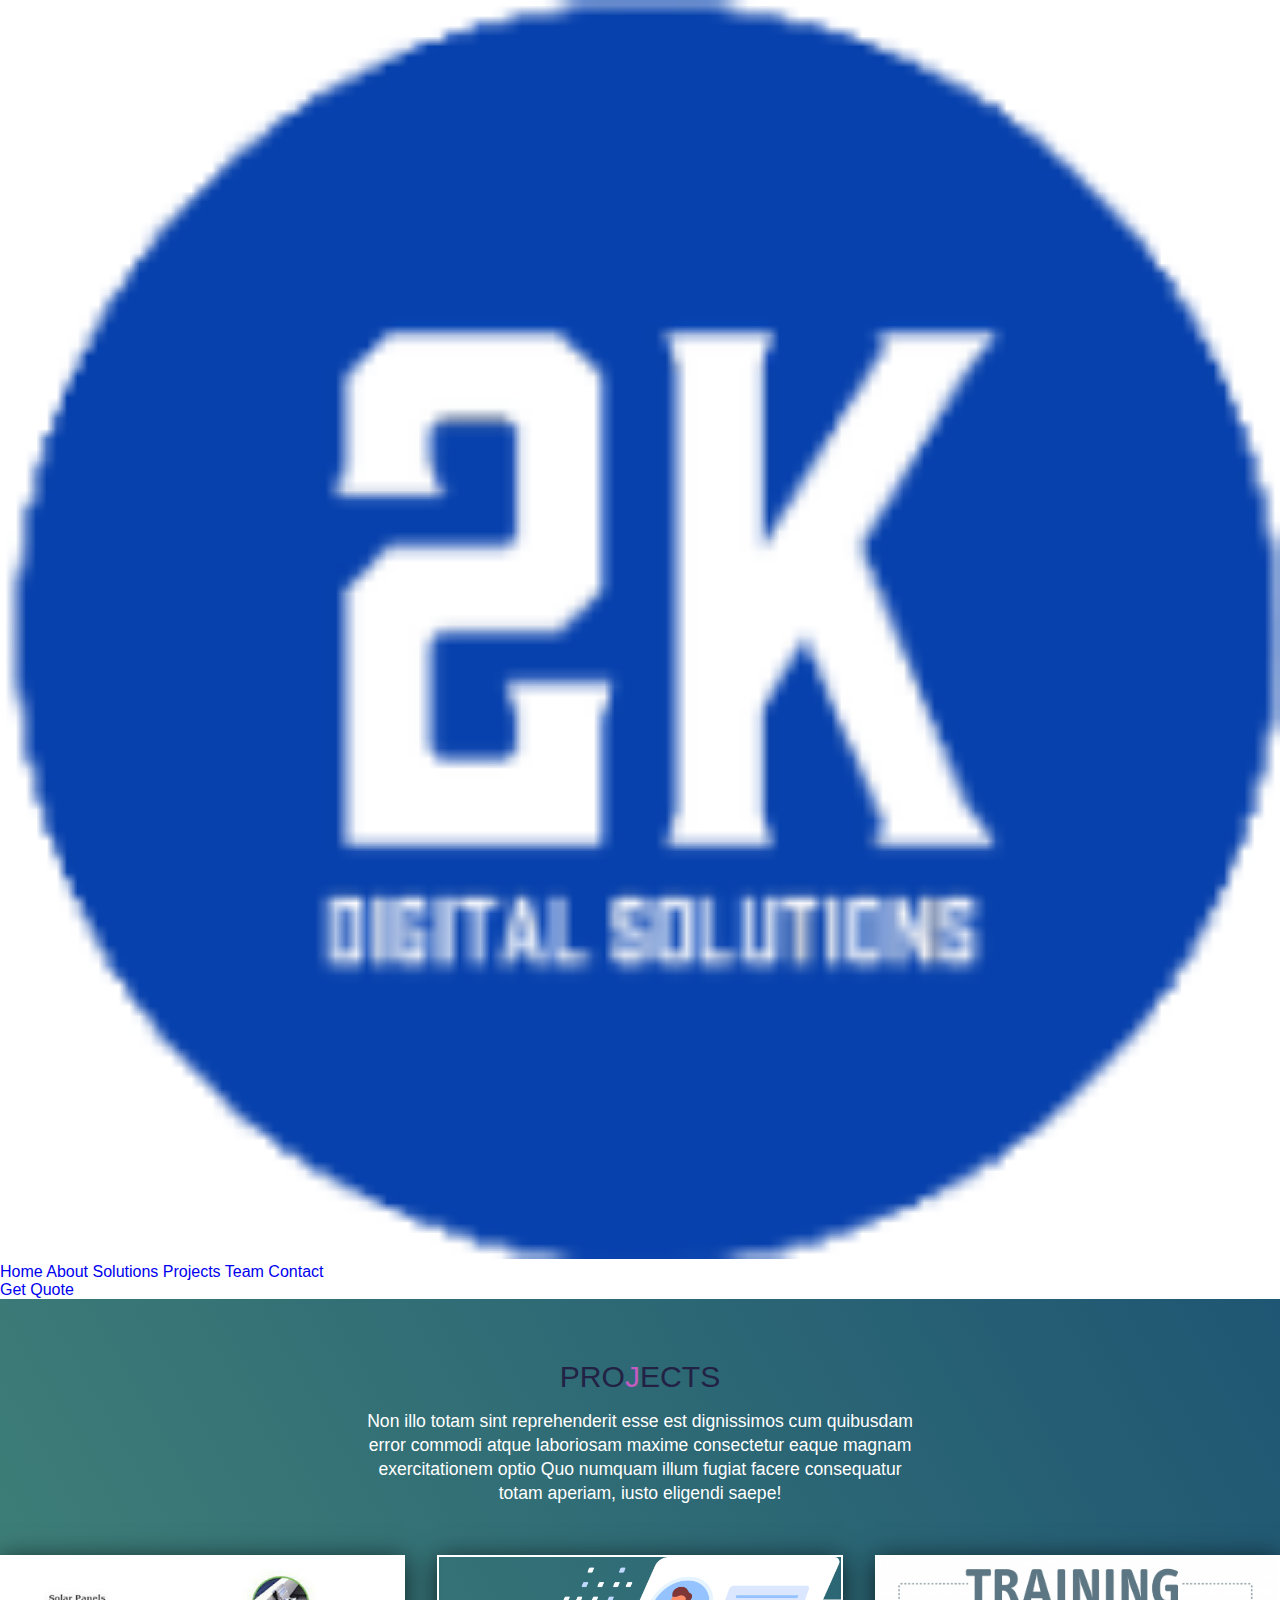
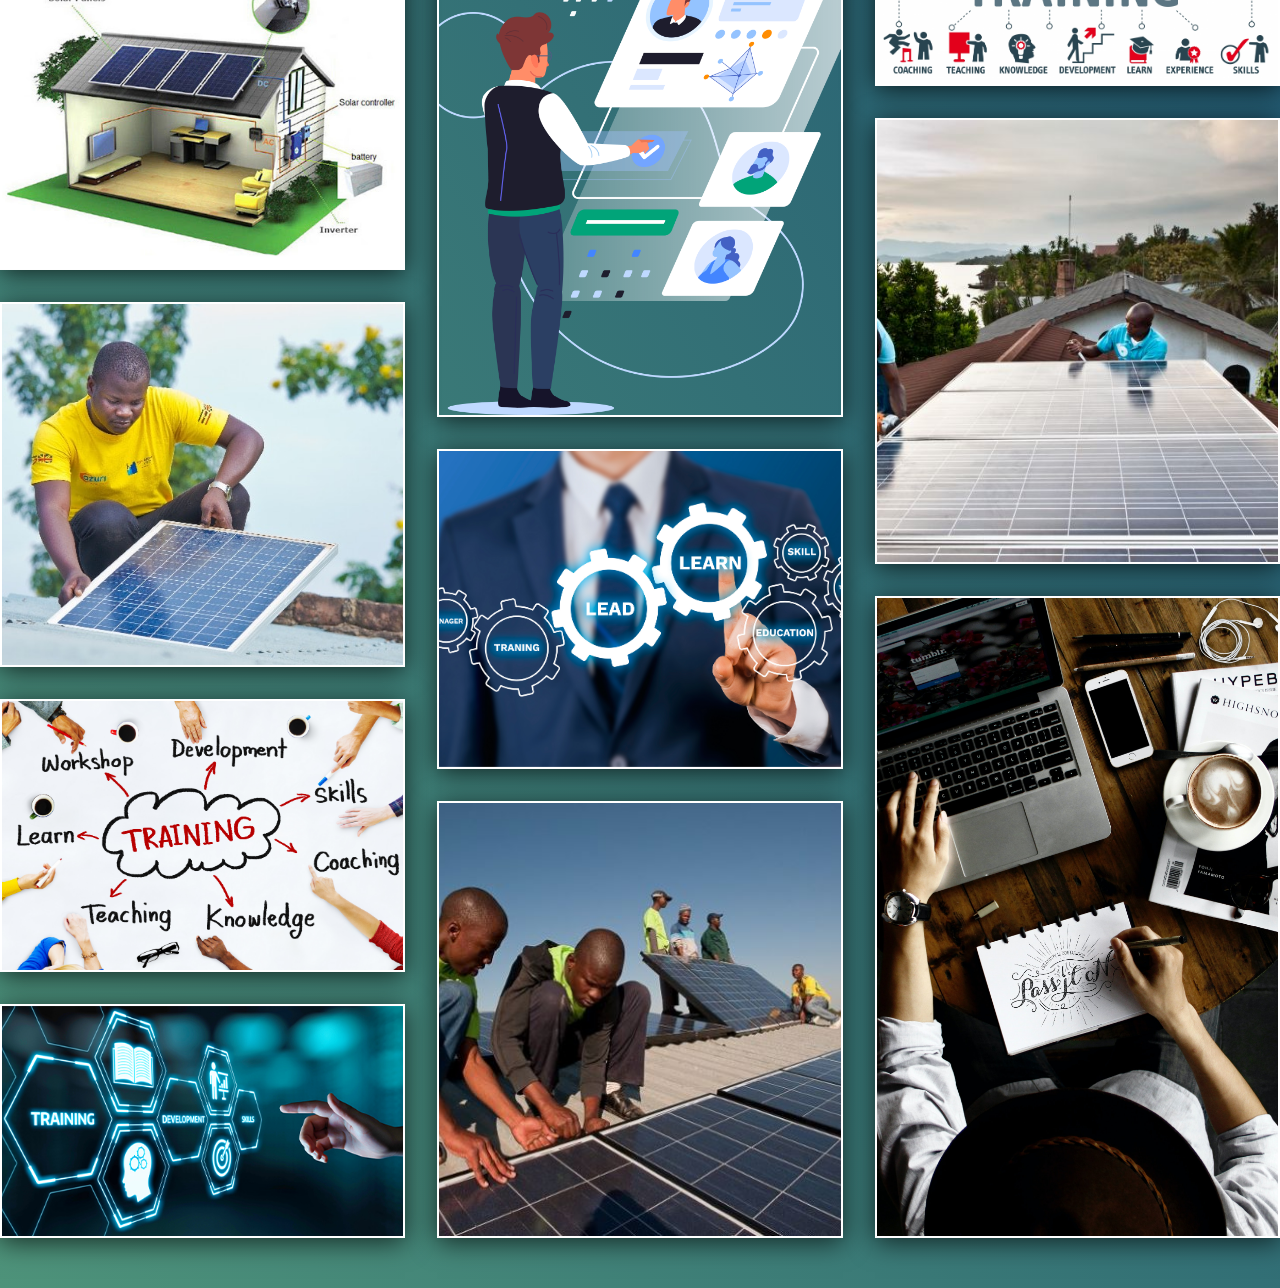
<file: projects.html>
<!DOCTYPE html>
<html lang="en">
<head>
  <meta charset="UTF-8">
  <meta http-equiv="X-UA-Compatible" content="IE=edge">
  <meta name="viewport" content="width=device-width, initial-scale=1.0">
  <title>Completed Projects | 2K Digital</title>
  <link rel="stylesheet" href="./css/main.css"> 
  <link rel="stylesheet" href="./assets/assets/fontawesome-free-5.15.1-web/css/all.css">
  <link rel="stylesheet" href="./css/responsive.css">
  <link rel="stylesheet" href="./css/presets.css">
</head>
<body>
    <!-- Top Nav -->
    <header id="header">
      <div class="logo">
        <img src="./images/2K_Logo.png" alt="Company Logo">
      </div>
      <nav>
        <div class="marker second"></div>
        <div class="marker"></div>
        <div class="links">
        <a href="./index.html">Home</a>
        <a href="#about">About</a>
        <a href="#solution">Solutions</a>
        <a href="projects.html">Projects</a>
        <a href="#about">Team</a>
        <a href="#contact">Contact</a>
        </div>
      </nav>
      <a href="#0" class="quote">Get Quote</a>
      <div class="menubar">
        <div class="hamburger active"></div>
      </div> 
    </header>
  <!-- End of Top Nav -->

  <section id="projects">
    <div class="projects container">
      <div class="projects-top top">
        <h1 class="section-title">
          PRO<span>J</span>ECTS
        </h1>
        <p>Non illo totam sint reprehenderit esse est dignissimos cum quibusdam error commodi atque laboriosam maxime consectetur eaque magnam exercitationem optio  Quo numquam illum fugiat facere consequatur totam aperiam, iusto eligendi saepe!</p>
      </div>
      <div class="projects-down">
        <div class="one">
          <img src="./images/projects/sola1.jpg" alt="">
        </div>
        <div class="two"><img src="./images//projects/01choice.png" alt=""></div>
        <div class="three"><img src="./images//projects/trai04.jpg" alt=""></div>
        <div class="four"><img src="./images/projects/sola3.jpg" alt=""></div>
        <div class="five"><img src="./images/projects/sola4.jpg" alt=""></div>
        <div class="six"><img src="./images/projects/trai03.jpg" alt=""></div>
        <div class="seven"><img src="./images/projects/pexels-ovan-57690.jpg" alt=""></div>
        <div class="eight"><img src="./images/projects/trai01.jpg" alt=""></div>
        <div class="nine"><img src="./images/projects/sola6.jpg" alt=""></div>
        <div class="ten"><img src="./images/projects/trai02.jpeg" alt=""></div>
      </div>
    </div>
  </section>

<script src="2k.js"></script>
</body>
</html>
</file>
<file: css/main.css>
:root{
  --pri-color: #eeeeff; 
  --sec-color: #83daa5;
  --spn-color: #C25BC2;
  --acn-color: #B084CC;
  --trx-color: #00000050;
  --pri-txt: #224;
  --sec-txt: #355;
  --spn-text: #FF2E00;  
  --hf-color: #FFBCB5;   
  --attn-shade: #FFDD4A;
}
a{
  text-decoration: none; 
  outline: none;
} 

/* Hero Showcase Rulesets */
.hero{
position: relative;
width: 100%;
background: #2c3e50; /* darckblue */ 
} 
.myslide{
height: 655px;
display: none;
overflow: hidden; 
z-index: 1;
}
.myslide .txt{
  position: absolute;
  background-color: rgba(0, 0, 0, 0.7);
  height: 280px;
  width: 360px;
  padding: 30px 50px;
  letter-spacing: .5px; 
  display: flex;
  flex-direction: column; 
  align-items: flex-start;
  top: 32%;
  left: 12%;
  border-top-left-radius: 20px;
  border-bottom-right-radius: 20px; 
  -webkit-animation-name: posi;
    -webkit-animation-duration: 2s;
    animation-name: posi;
    animation-duration: 2s;
  z-index: 2; 
  }
  .myslide .txt h1{
  color: #fff; 
  font-size: 1.75rem;
  font-weight: 600;
  line-height: 2rem;
  }
  .myslide .txt p{
  color: #fff; 
  font-weight: 300;
  font-size: 1.1rem;
  line-height: 1.2rem;
  margin-bottom: 22px;
  }
  .myslide .txt .cta{
    display: inline-block; 
    padding: 4px 20px;
    border: 2px solid var(--attn-shade);
    font-size: 1.2rem;
    text-transform: uppercase;
    letter-spacing: 1px; 
}
  .myslide .txt .cta:hover{
    background: var(--attn-shade);
  }
  

   
.dotsbox{
position: absolute;
left: 50%;
transform: translate(-50%);
bottom: 20px;
cursor: pointer;
}
.dot{
display: inline-block;
width: 15px;
height: 15px;
border: 3px solid #fff;
border-radius: 50%;
margin: 0 10px;
cursor: pointer;
} 
.actif, .dot:hover{
border-color: #00a7ff; /* blue */
} 
.fade {
-webkit-animation-name: fade;
-webkit-animation-duration: 1.5s;
animation-name: fade;
animation-duration: 1.5s;
}

@-webkit-keyframes fade {
from {opacity: 0.8}
to {opacity: 1}
}

@keyframes fade {
from {opacity: 0.8}
to {opacity: 1}
} 


@-webkit-keyframes posi {
from {left: 25%;}
to {left: 12%;}
} 
@keyframes posi {
from {left: 25%;}
to {left: 12%;}
}

.txt h1{
color: #00a7ff; /* blue */
font-size: 50px;
margin-bottom: 20px;
}
.txt p{
font-weight: bold;
font-size: 20px;
}
/* /3 */

/* 4 */
.hero img{
transform: scale(1.5, 1.5);
-webkit-animation-name: zoomin;
  -webkit-animation-duration: 40s;
  animation-name: zoomin;
  animation-duration: 40s;
}
@-webkit-keyframes zoomin {
from {transform: scale(1, 1);}
to {transform: scale(1.5, 1.5);}
} 
@keyframes zoomin {
from {transform: scale(1, 1);}
to {transform: scale(1.5, 1.5);}
}  

/* Service Ruleset */
#solution{
  background: url(../images/backdrop/01.png);  
}
#solution .solution.container{
  flex-direction: column;
  text-align: center;
  justify-content: center;
}
.top{
  max-width: 568px;  
  text-align: center; 
}

#solution .solution.container .solution-top.top h1{
  margin-top: 0;
}
#solution .solution-down{  
  width: 90%;  
}
#solution .card-holder{  
  width: 100%;
  position: relative; 
  display: grid; 
  grid-template-columns: repeat(auto-fit, minmax(300px, 1fr)); 
}
#solution .card{
  margin: 0 auto;
}
#solution .card-holder .card .face{
  max-width: 300px;  
  min-height: 200px;
  transition: .5s;
}
#solution .card-holder .card .face.face1{
  position: relative;
  background: #edf0da;
  display: flex;
  justify-content: center;
  align-items: center;
  z-index: 1;
  transform: translateY(100px);
}
#solution .card-holder .card:hover .face.face1,
#solution .card-holder .card:active .face.face1{
  transform: translateY(0); 
  background: #B084CC;
  background: var(--acn-color);
}
#solution .card-holder .card .face.face1 .content{
  opacity: 0.2;
  transition: 0.5s;
}
#solution .card-holder .card .face.face1 .content{
  opacity: 1;
}
#solution .card-holder .card .face.face1 .content img{
  max-width: 100px;
}
#solution .card-holder .card .face.face1 .content h3{
  margin: 20px 0 0;
}
#solution .card-holder .card .face.face2{
  position: relative;
  background: #eeefff;
  display: grid;
  place-items: center;
  padding: 30px;
  box-shadow: 0 10px 20px rgba(0, 0, 0, 0.4);
  transform: translateY(-100px);
}
#solution .card-holder .card:hover .face.face2,
#solution .card-holder .card:active .face.face2{
  transform:  translateY(0);
}
#solution .card-holder .card .face.face2 .content a{
  margin: 15px 0 0;
  display: inline-block;
  font-weight: 900;
  color: #333;
  padding: 5px;
  border: 1px solid #333;
  transition: .8s ease-in-out;
}
#solution .card-holder .card .face.face2 .content a:hover,
#solution .card-holder .card .face.face2 .content a:active{
  background: #333;
  color: #eeefff;
}


/* End of Solution Ruleset */

/* Projects Ruleset */
section#projects{
  position: relative;
  background-image: linear-gradient(60deg, #4E937A, #1F5673); 
  background-size: cover;  
}
/* #projects::before{
  position: absolute;
  content: '';
  width: 100%;
  height: 100%;
  top: 0;
  left: 0;
  background-color: #000;  
  z-index: -1;
} */
#projects .projects{
  flex-direction: column; 
}
#projects .projects .projects-top p{
  color: #fff;
}
#projects .projects .projects-down{
  max-width: 1300px;
  margin: 0 auto;
  display: grid; 
  padding: 50px 0;
  grid-template-columns: repeat(3, 1fr); 
  grid-gap: 2rem;
  grid-template-areas: "one two three"
                       "one two three"
                       "one two four"
                       "five two four"
                       "five six four"
                       "five six seven"
                       "eight six seven"
                       "eight nine seven"
                       "eight nine seven"
                       "ten nine seven";
  /* border: 1px solid salmon; */
}
#projects .projects .projects-down .one{
  grid-area: one;
}
#projects .projects .projects-down .two{
  grid-area: two;
}
#projects .projects .projects-down .three{
  grid-area: three;
}
#projects .projects .projects-down .four{
  grid-area: four;
}
#projects .projects .projects-down .five{
  grid-area: five;
}
#projects .projects .projects-down .six{
  grid-area: six;
}
#projects .projects .projects-down .seven{
  grid-area: seven;
}
#projects .projects .projects-down .eight{
  grid-area: eight;
}
#projects .projects .projects-down .nine{
  grid-area: nine;
}
#projects .projects .projects-down .ten{
  grid-area: ten;
}

#projects .projects .projects-down > div{
  /* max-width: 400px;  */
  border: 2px solid #fff;
  box-shadow: 0px 4px 25px rgba(0, 0, 0, 0.7);
}
/* End of Projects Ruleset */

/* Products Ruleset */
#products .products{
  flex-direction: column;
  background-color: var(--pri-color);
}
#products .products-down{ 
  width: 80%;
  padding: 2.5em; 
  text-align: center;
  display: grid; 
  grid-gap: 2.5em;
  grid-template-columns: repeat(auto-fit, minmax(250px, 1fr));
} 
#products .products-down .product-item{ 
  min-height: 290px; 
  margin: 0 auto;
  border-radius: 8px;
  padding: 25px 10px;
  box-shadow: -4px -4px 5px -1px rgba(255, 255, 255, 0.6),
              -4px -4px 8px -1px rgba(255, 255, 255, 0.2),
              4px 4px 10px -1px rgba(0, 0, 0, 0.1),
              6px 6px 8px -1px rgba(0, 0, 0, 0.05); 
}
#products .products-down .product-item:hover,
#products .products-down .product-item:active{
  box-shadow: inset -4px -4px 5px -1px rgba(255, 255, 255, 0.7),
              inset 4px 4px 5px -1px rgba(0, 0, 0, 0.2);
}
#products .products-down .product-item img{
  transition: .8s;
}
#products .products-down .product-item:hover img{
  transform: scale(0.97);
}
#products .products-down .product-title{
  color: var(--sec-txt);
  margin: 10px 0;
}
#products .products-down .product-title a{
  font-size: .9rem;
}
#products .products-down .product-btns{
  display: flex;
  align-items: center;
  justify-content: space-between;
}
#products .products a{
  color: var(--sec-txt);
  font-size: 1.1rem;
  letter-spacing: .5px;
}
.btn-oval{
  display: inline-block;
  font-weight: 500; 
  padding: 2px 8px 5px; 
  border-radius: 50px;
  box-shadow: inset -2px -2px 8px #fff,
              inset -2px -2px 12px rgba(255, 255, 255, 0.6),
              inset 2px 2px 4px rgba(0, 0, 0, 0.1),
              inset 2px 2px 8px rgba(0, 0, 0, 0.15);
  transition: .4s; 
}
.btn-oval span{
  color: rgb(3, 108, 212);  
  font-size: 15px;  
}

.btn-oval:hover{
  box-shadow: -2px -2px 8px #fff,
              -2px -2px 12px rgba(255, 255, 255, .6),
              inset 2px 2px 4px rgba(255, 255, 255, .1),
              2px 2px 8px rgba(0, 0, 0, .15);

}
.btn-round{
  display: inline-block;
  font-weight: 700;
  text-transform: uppercase;
  height: 35px;
  width: 35px;
  line-height: 32px;
  border-radius: 50%;
  text-decoration: none;
  box-shadow: -2px -2px 8px white,
              -2px -2px 12px rgba(255, 255, 255, 0.5),
        inset 2px 2px 4px rgba(255, 255, 255, 0.1),
              2px 2px 8px rgba(0, 0, 0, 0.15); 
}
.btn-round:hover{
  box-shadow: -2px -2px 8px white,
              inset -2px -2px 12px rgba(255, 255, 255, 0.5),
              inset 2px 2px 4px rgba(255, 255, 255, 0.1),
              inset 2px 2px 8px rgba(0, 0, 0, 0.15);
}
.btn-round i{
  font-size: 15px;
  color: rgb(3, 97, 97);
  transition: color .5s ease-in-out;
  text-align: center;
}
.btn-round:hover i,
.btn-round:active i{
  color: orangered;
}
/* End of Products Ruleset */

/* Testimonials Ruleset */
#testimonials{
  /* background: #eee url(../images/backdrop/bgAtt.jpg) no-repeat center;  */
  background: #eee url(../images/testimonial/tesimBg.png) no-repeat center; 
  background-size: cover;
  background-attachment: fixed;
  position: relative;
  z-index: 1;
}
#testimonials::before{
  position: absolute;
  content: '';
  top: 0;
  left: 0;
  width: 100%;
  height: 100%;
  background-color: rgba(15, 13, 78, 0.99);
  opacity: .75;
  z-index: -1;

}
#testimonials .testimonials{
  display: flex;
  flex-direction: column;  
  align-items: center; 
  justify-content: space-around;
}  
/* Infused Testimonial Slider Rulesets */
.testimonial-slider{
  position: relative;
  width: 800px;
  height: 300px;
  margin: 70px 10px 50px;  
}
.testimonial-slider .slide{
  position: absolute;
  display: flex;
  z-index: 1;
  width: 100%;
  height: 100%;
  clip-path: circle(0% at 0 50%); 
}
.testimonial-slider .slide.activ{
  clip-path: circle(150% at 0 50%);
  transition: 2s;
  transition-property: clip-path;
}
.testimonial-slider .slide .imgBx{
  width: 250px;
  height: 250px; 
  border: 7px solid#fff;
  border-radius: 50%;
  overflow: hidden;
  position: absolute; 
  right: 10%; 
}
.testimonial-slider .slide img{
  width: 100%; 
  z-index: 1;
  object-fit: contain;
}
.testimonial-slider .slide .info{
  position: absolute;
  width: 60%;
  top: 40px; 
  font-weight: 300;
  padding: 15px 0px;  
}
.testimonial-slider .slide .info h4{
  color: #fff;
  font-size: 35px;
  text-transform: uppercase;
  font-weight: 800;
  letter-spacing: 2px;
}
.testimonial-slider .slide .info p{
  color: #fff;
  background: rgba(0, 0, 0, .55);
  font-size: 16px;
  width: 100%;
  padding: 20px;
  border-radius: 4px;
  border-top-right-radius: 75px;
  border-bottom-right-radius: 75px;
  font-weight: 300;
}
.testimonial-slider .navigation{
  position: absolute;
  z-index: 2;
  display: flex;
  bottom: 30px;
  left: 50%;
  transform: translateX(-50%); 
}
.testimonial-slider .navigation .but{
  background: rgb(133, 187, 166);
  width: 12px;
  height: 12px;
  border-radius: 50%;
  margin: 10px;
  cursor: pointer;
}
.testimonial-slider .navigation .but.activ{
  background: #2696e9;
  box-shadow: 0 0 2px rgba(0, 0, 0, .5);
}

/* End of Infused Testimonial Slider Rulesets */
#testimonials .rating{ 
  min-height: 20vh;
  margin-bottom: 50px; 
}
#testimonials .rating .strip{
  max-width: 1000px;
  height: 100%;
  margin: 0 auto;
  display: flex;
  flex-wrap: wrap;
  justify-content: space-around;
  align-items: center;
  gap: 1em;
}
#testimonials .rating .box{
  width: 200px;
  height: 130px; 
  display: flex;
  flex-direction: column;
  align-items: center;
  justify-content: center;
  color: var(--pri-txt);
  position: relative;
  border-radius: 10px;
  box-shadow: inset 4px 4px 5px -1px rgb(0, 0, 0, 0.2), 
    inset -4px -4px 5px -1px rgb(255, 255, 255, 0.5);
} 
#testimonials .rating .box h1{
  font-size: 2rem;
  color: #fff;
  margin-bottom: 10px;
  font-weight: 600;
}
#testimonials .rating .box h4{
    font-size: 1rem;
    color: #fff;
    font-weight: 500;
    letter-spacing: 1px;
}
/* End of Testimonials Ruleset */

/* About */
section#about{ 
  background-color: #fff;
  max-width: 85%;
  margin: 3em auto; 
  display: flex;
  justify-content: space-around;
  align-items: center;  
}
#about .about{
  flex-basis: 30%;
} 
#about .about h2{
  line-height: 2rem;
  margin-bottom: 1em;
}
#about .about p{
  line-height: 2em;
}
#about .about p span{
  color: var(--spn-text);
}
#about .team{
  flex-basis: 60%; 
  display: flex;
  justify-content: center;
  align-items: center; 
}
#about .team .team-holder{ 
  position: relative;
  display: flex;
  justify-content: space-between;
  align-items: center;
  flex-wrap: wrap;
  margin: 40px 0;
  gap: 3em;
}
#about .team .team-holder .card{
  position: relative;
  width: 300px;
  height: 400px; 
  overflow: hidden;
  box-shadow: 0 5px 15px rgba(0, 0, 0, .25);
  border-radius: 15px; 
}
#about .team-holder .card .contentBx{
  position: absolute;
  bottom: -150px;
  width: 100%;
  height: 150px;
  display: flex;
  flex-direction: column;
  justify-content: center;
  align-items: center;
  z-index: 5;
  backdrop-filter: blur(15px);
  box-shadow: 0 -10px 10px rgba(0, 0, 0, 0.1);
  border: 1px solid rgba(255, 255, 255, .2);
  color: #fff;
  letter-spacing: 2px;
  text-align: center;
  transition: bottom .5s;
  transition-delay: .8s;
}
#about .team-holder .card:hover .contentBx,
#about .team-holder .card:active .contentBx{
  bottom: 0;
  transition-delay: 0s;
}
#about .team-holder .card .contentBx .content h3{
  text-transform: uppercase;
  font-weight: 500;
  font-size: 18px;
  margin: 20px 0 15px;
  line-height: 1.1em;
  transition: .5s;
  opacity: 0;
  transform: translateY(-20px);
  transition-delay: .6s;
}
#about .team-holder .card:hover .contentBx .content h3,
#about .team-holder .card:active .contentBx .content h3{
  opacity: 1;
  transform: translateY(0px);
}
#about .team-holder .card .contentBx .content span{
  font-size: 15px;
  font-weight: 300;
  text-transform: initial;
}
#about .team-holder .card .contentBx .sci{
  position: relative;
  bottom: 10px;
  display: flex;
}
#about .team-holder .card .contentBx .sci li{
  list-style: none;
  margin: 0 10px;
  transform: translateY(40px);
  transition: .5s;
  opacity: 0;
  transition-delay: calc(0.2s * var(--i));
}
#about .team-holder .card:hover .contentBx .sci li,
#about .team-holder .card:active .contentBx .sci li{
  transform: translateY(0px);
  opacity: 1;
}
#about .team-holder .card .contentBx .sci li a{
  color: #fff;
  font-size: 20px;
}
/* End of About */

/**********************
Side Shortcut Icons 
***********************/
.scroll-top {
  position: fixed; 
  bottom: 30px; 
  right: 20px; 
  z-index: 6; 
  opacity: 0; 
  visibility: hidden; 
  -webkit-transition: all 0.8s ease-in-out; 
  transition: all 0.8s ease-in-out; 
  -webkit-transform: translate3d(0, 200%, 0); 
  -ms-transform: translate3d(0, 200%, 0); 
  transform: translate3d(0, 200%, 0); 
}
.scroll-top a, .scroll-top a:visited {
  display: block; 
  height: 50px; 
  width: 50px; 
  line-height: 50px; 
  text-align: center;   
  border-radius: 7px; 
  -webkit-box-shadow: 0 0 15px 6px rgba(0,0,0,0.1); 
  -moz-box-shadow: 0 0 15px 6px rgba(0,0,0,0.1); 
  box-shadow: 0 0 15px 6px rgba(0,0,0,0.1); 
  -webkit-transition: all 0.3s ease-in-out; 
  transition: all 0.3s ease-in-out; 
  font-size:32px; 
  color: #ffffff;
}
.scroll-top a:hover, .scroll-top a:focus {
  color: #2575fc; 
  background: #ffffff;
}
.scroll-top.scroll-visible {
  opacity: 1; 
  visibility: visible; 
  -webkit-transform: translate3d(0, 0, 0); 
  -ms-transform: translate3d(0, 0, 0); 
  transform: translate3d(0, 0, 0);
}

.scroll-top a{
  background-color: orangered;
}
.scroll-top img{
  width: 55%;
  height: 55%;
}

.scroll-top.chat{ 
  bottom: 150px;
} 
.scroll-top.chat a{
  background-color: limegreen;
  border-radius: 50%;
}
.scroll-top.chat a:hover{
  background-color: #fff;
  color: limegreen;
}   
.scroll-top.fb{
  bottom: 90px;
} 
.scroll-top.fb a{ 
  background-color: #084eb1;
  border-radius: 7px; 

}
.scroll-top.fb a:hover{
  background-color: #fff;
  color: dodgerblue;
}   

.scroll-top.tw{
  bottom: 210px;
} 
.scroll-top.tw a{
  background-color: dodgerblue;
  border-radius: 7px; 

}
.scroll-top.tw a:hover{
  background-color: #fff;
  color: dodgerblue;
}   

a, i, img{
  -webkit-transition: all 0.5s ease-in-out 0s; -moz-transition: all 0.5s ease-in-out 0s; -ms-transition: all 0.5s ease-in-out 0s; -o-transition: all 0.5s ease-in-out 0s; transition: all 0.5s ease-in-out 0s;  
}













/* Media Queries */

/* End of Media Queries */
</file>
<file: css/responsive.css>
*{
  margin: 0;
  padding: 0;
  box-sizing: border-box;
}

/* Media Queries */ 
@media screen and (max-width:1199px) {
  .hide-mobile{
    display: none;
}
} 


@media screen and (max-width: 998px) {

  h1.section-title{
    font-size: 1.33rem; 
  }
  p{
    font-size: .5rem;
  } 
  #hero .hero.hero.container > div{
    max-width: 300px;
    padding: 10px;
  }

  /* Projects */
  #projects .projects .projects-down{
    grid-template-columns: 1fr; 
    grid-template-areas: 
      "one"
      "two"
      "three"
      "four"
      "five"
      "six"
      "seven"
      "eight"
      "nine"
      "ten";
    
  }
  /* End of Projects */ 

  /* About */
  section#about{
    flex-direction: column;
  }
  /* End of About */
  
}


@media screen and (max-width: 840px) {
/* Hero Slider */
  .myslide{
    height: 500px;
  }
  .txt{
    letter-spacing: 2px;
    line-height: 25px;
    top: 50%;
    left: 50%;
    transform: translate(-50%, -50%);
    -webkit-animation-name: posi2;
    -webkit-animation-duration: 2s;
    animation-name: posi2;
    animation-duration: 2s;
  } 
  
  @-webkit-keyframes posi2 {
    from {top: 35%;}
    to {top: 50%;}
  } 
  @keyframes posi2 {
    from {top: 35%;}
    to {top: 50%;}
  }
  
  .txt h1{
    font-size: 40px;
  }
  .txt p{
    font-size: 13px;
  } 
/*End of  Hero Slider */  

  
 /* Testimonial Responsive Rulesets */ 
  .testimonial-slider{
      width: 600px;
      height: 375px; 
      
  }
  .testimonial-slider .slide .info{
      padding: 10px 25px;
  }
  .testimonial-slider .slide .info h4{
      font-size: 25px;
  }
  .testimonial-slider .slide .info p{
      font-size: 15px;
      width: 70%;
  }
  .testimonial-slider .navigation{
      bottom: 25px;
  }
  .testimonial-slider .navigation .btn{
      width: 10px;
      height: 10px;
      margin: 8px;
  }
  .scroll-top { 
    right: 2px;   
    display: flex;
    align-items: center;
  }
  .scroll-top a, .scroll-top a:visited { 
    height: 33px; 
    width: 33px; 
    line-height: 22px;  
  } 
  .scroll-top i{
    font-size: 20px; 
  }
  .scroll-top.fb{
    bottom: 69px;
  } 
  .scroll-top.chat{ 
    bottom: 109px;
  } 
  .scroll-top.tw{
    bottom: 149px;
  } 
}

@media screen and (max-width: 720px) {
  /* Hero Slider */
  .txt h1{
    font-size: 30px;
  }
  .sign{
    margin-right: 20px;
  }
  .sign a{
    font-size: 12px;
  }
  /* Hero Slider */ 

  .testimonial-slider{
      width: 400px;
      height: 250px;
  }
  .testimonial-slider .slide .info{
      padding: 10px 20px;
  }
  .testimonial-slider .slide .info h4{
      font-size: 20px;
  }
  .testimonial-slider .slide .info p{
      font-size: 12px;
      width: 80%;
  }
  .testimonial-slider .navigation{
      bottom: 15px;
  }
  .testimonial-slider .navigation .but{
      width: 8px;
      height: 8px;
      margin: 6px;
  }
  #contact .map{ 
    flex-basis: 100%; 
}
  #contact .contact-form{ 
    flex-basis: 100%;  
    margin: 0 25px;
    padding: 1.2em;
} 
.contact-form p{
  font-size: 12px;
  margin-bottom: 15px;
}
.contact-form-txt{ 
  height: 30px;
  padding: 10px;
  margin-bottom: 10px;  
} 
}

@media screen and (max-width: 520px) { 
  section p{
    font-size: .85rem;
  }
  #hero h1{
    font-size: 1.2rem;
  }
  #hero p{
    font-weight: 300;
  }
  .myslide .txt{  
    min-height: 200px;
    width: 250px;
    padding: 20px; 
    top: 50%;
    left: 30%; 
    letter-spacing: .5px;  
  }
  .myslide .txt .cta{
    font-size: 13px;
    margin: 20px 0;
  }
  .dot{ 
    width: 10px;
    height: 10px; 
    margin: 0 4px; 
    border: 2px solid #fff;
} 
  @-webkit-keyframes posi {
    from {left: 75%;}
    to {left: 30%;}
    }  
    @keyframes posi {
    from {left: 75%;}
    to {left: 30%;}
    }  
  .top{
    width: 80%;   
  }
  #solution{
    margin: 50px 0 40px;
  }
  #solution .card{
    margin: -42px auto; 
  }
  #solution .card-holder .card .face{
    max-width: 250px;  
    min-height: 200px;
    transition: .5s;
  }

  /* Products Rack */
    #products .products-down{  
      width: 100%;
      padding: 1.5em 1em; 
      grid-gap: .75em;
      grid-template-columns: repeat(auto-fit, minmax(150px, 1fr));
    } 
    #products .products-down .product-item{ 
      min-height: 100px; 
      margin: 0 auto;
      border-radius: 8px;
      padding: 15px 5px; 
    }
    #products .products-down .product-title{ 
      margin: 0px 0px 8px; 
  
    }
    #products .products-down .product-item .product-info{ 
      font-size: .65rem;
    }
    #products .products-down .product-btns{ 
      justify-content: space-around;
    }
    .btn-oval{ 
      padding: 1px 15px 5px; 
    }
    .btn-oval span{
      font-size: 12px;  
    }
    .btn-round{ 
      font-size: 12px; 
      height: 32px;
      width: 32px; 
      display: grid;
      place-items: center;
    }
    .btn-round i{ 
      font-size: 12.5px; 
    }
    /* End of Products Rack */

    /* Footer */
    footer .midline h3{  
      font-size: .8rem;
    }
    footer .midline a{
      font-size: .7rem;
    }
    footer p.copyright{
      font-size: .6rem; 
      color: #fff;
    }
    /* End of Footer */

  /* Testimonials */ 
  #testimonials .testimonials{  
    justify-content: center; 
    max-height: 60vh;
  }  
  .testimonial-slider{
      width: 100%;
      height: 200px; 
  }
  .testimonial-slider .slide .imgBx{
    width: 100px;
    height: 100px;  
    right: 5%; 
    top: 30px;
    border: 3px solid#fff;
} 
  .testimonial-slider .slide .info{  
      width: 85%;
      padding: 5px 20px; 
      top: 10%; 
}
  .testimonial-slider .slide .info h4{
      font-size: 20px;
  }
  .testimonial-slider .slide .info p{ 
      height: 120px;
      font-size: 12px;
      width: 92%;
      padding: 10px 20px;
      line-height: unset;
      margin-bottom: 50px;
  } 
  .testimonial-slider .navigation{ 
    bottom: -40px; 
  }
  .testimonial-slider .navigation .but{
      width: 8px;
      height: 8px;
      margin: 6px; 
  }
  #testimonials .rating .strip{
    padding: 50px 0;
    gap: .6em;
  }
  #testimonials .rating .box{
    width: 100px;
    height: 90px;  
  }
  #testimonials .rating .box h1{
    font-size: 1.33rem; 
    margin-bottom: 5px;
    font-weight: 400;
  }
  #testimonials .rating .box h4{
      font-size: .65rem;
      color: #fff;
      font-weight: 500;
      letter-spacing: .2px;
  }

  /* About Team */
  #about .team .team-holder{ 
    justify-content: center; 
  }
  #about .team .team-holder .card{ 
    width: 270px;
    height: 320px;  
  }
  #about .team-holder .card .contentBx{
    position: absolute;
    bottom: -90px; 
    height: 90px; 
  }
  #about .team-holder .card .contentBx .content h3{ 
    font-size: 14px; 
  }
  #about .team-holder .card .contentBx .content span{
    font-size: 12px; 
  }
  #about .team-holder .card .contentBx .sci li{ 
    margin: 0 5px; 
  }
  #about .team-holder .card .contentBx .sci li a{ 
    font-size: 15px;
  }
}
/* End of Testimonial Responsive Rulesets */


/* End of Media Queries */
</file>
<file: css/presets.css>
/* Generic Presets */

:root{
  --pri-color: #eeeeff; 
  --sec-color: #83daa5;
  --spn-color: #C25BC2;
  --acn-color: #B084CC;
  --trx-color: #00000050;
  --pri-txt: #224;
  --sec-txt: #355;
  --spn-text: #FF2E00;
}
/* @font-face {
  font-family: 'Baloo 2';
  font-style: normal; 
  src: url(../assets/fonts/baloo-2-v1-vietnamese_devanagari-regular.woff); 
  src: url(../assets/fonts/baloo-2-v1-vietnamese_devanagari-regular.ttf); 
} */
html{
  font-family: -apple-system, BlinkMacSystemFont, 'Segoe UI', Roboto, Oxygen, Ubuntu, Cantarell, 'Open Sans', 'Helvetica Neue', sans-serif;
  scroll-behavior: smooth;
}
*{
  margin: 0;
  padding: 0;  box-sizing: border-box;  
}
a{
  text-decoration: none; 
  outline: none;
} 
img{
  width: 100%;
  height: 100%;
  object-fit: cover;
}
p{
  font-size: 1.1rem;
  line-height: 1.5rem;
  color: #444242;
} 
.container{
  min-height: 100vh;
  width: 100%;
  display: flex;
  align-items: center;
  justify-content: center; 
}
.section-title{
  font-size: 1.88rem; 
  font-weight: 500;
  text-transform: uppercase;
  color: var(--pri-txt);
  margin: 2em  0 .5em;
  text-align: center;
}
.section-title span{
  color: var(--spn-color); 
}

/* End of Generic Presets */
</file>
